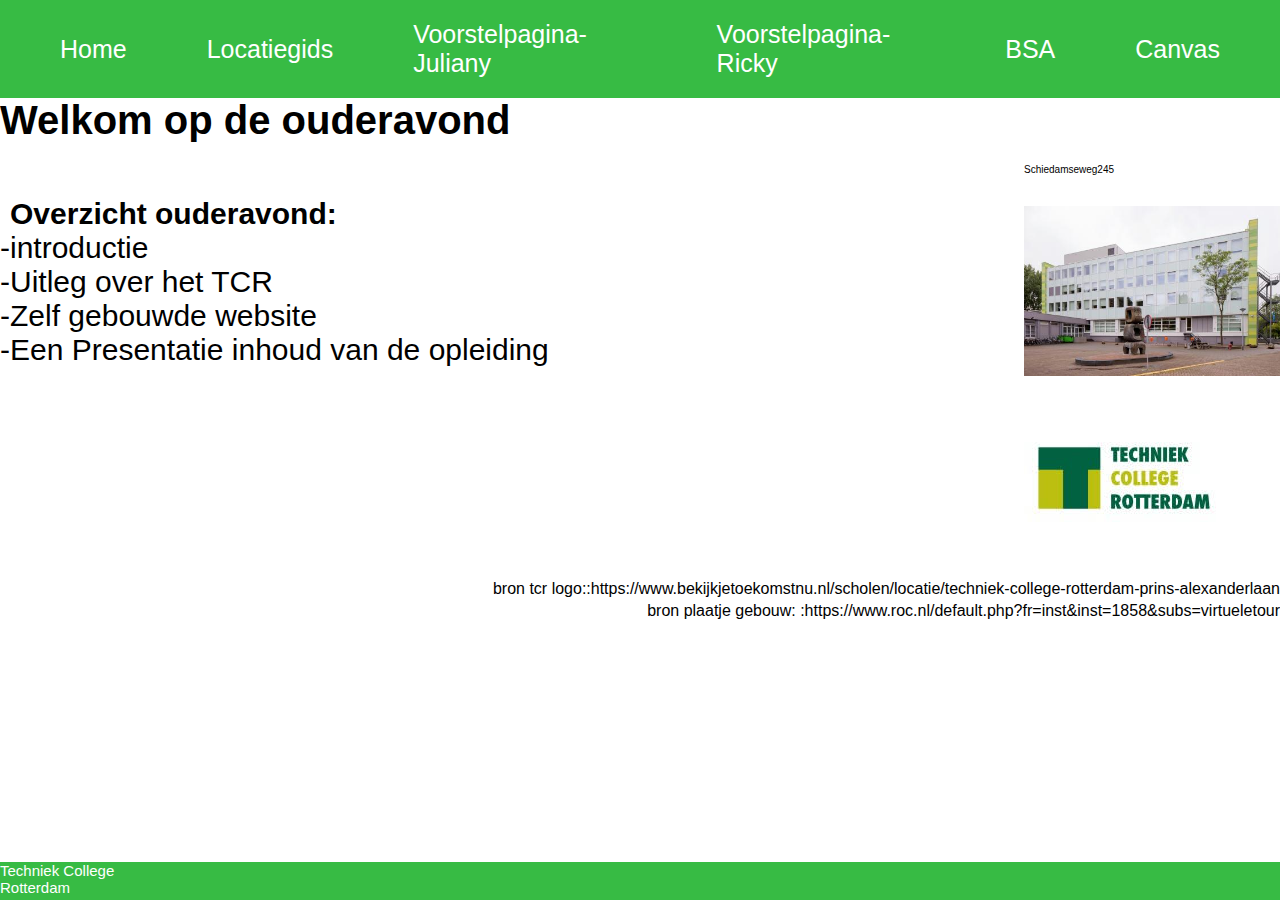
<file: index.html>
<!DOCTYPE html>
<html lang="en">
  <head>
    <meta charset="UTF-8" />
    <meta http-equiv="X-UA-Compatible" content="IE=edge" />
    <meta name="viewport" content="width=device-width, initial-scale=1.0" />
    <link rel="preconnect" href="https://fonts.googleapis.com" />
    <link rel="preconnect" href="https://fonts.gstatic.com" crossorigin />
    <link
      
      rel="stylesheet"
    />
    <link rel="stylesheet" href="style.css" />
    <title>Opdracht 3</title>
  </head>
  <body>
    <nav id="navhome">
    
      <ul>
        <li><a href="index.html">Home</a></li>
        <li><a href="Locatiegids.html">Locatiegids</a></li>
        <li><a href="voorstelpagina.html">Voorstelpagina-Juliany</a></li>
        <li><a href="voorstel.html">Voorstelpagina-Ricky</a></li>
        <li><a href="bsa.html">BSA</a></li>
        <li><a href="canvas.html">Canvas</a></li>
      </ul>
    </nav> 
    <h1 id="hoi">Welkom op de ouderavond</h1>
    <br>
   <p id="adress">Schiedamseweg245</p>
    <br><br>
    <h2 class="Overzicht">Overzicht ouderavond:</h2>
    <p class="Overzicht">-introductie
        <br>
        -Uitleg over het TCR
        <br>
        -Zelf gebouwde website
        <br>
        -Een Presentatie inhoud van de opleiding
    </p>
    <img id="piccalocatie" height="170px" src="img/296-docent-nederlands-engels-en-burgerschap-buiten1.jpg" alt="">
<img id="picca" src="img/images.jpg" alt="">

<p id="tcrlogo" class="bron">bron tcr logo::https://www.bekijkjetoekomstnu.nl/scholen/locatie/techniek-college-rotterdam-prins-alexanderlaan</p>
<br><br><br>
<p id="plaatjehome" class="bron">bron plaatje gebouw: :https://www.roc.nl/default.php?fr=inst&inst=1858&subs=virtueletour</p>
  <footer id="" class="footer,">
    <p id="footertxt">Techniek College Rotterdam</p>
  </footer>
  </body>
</html>
</file>
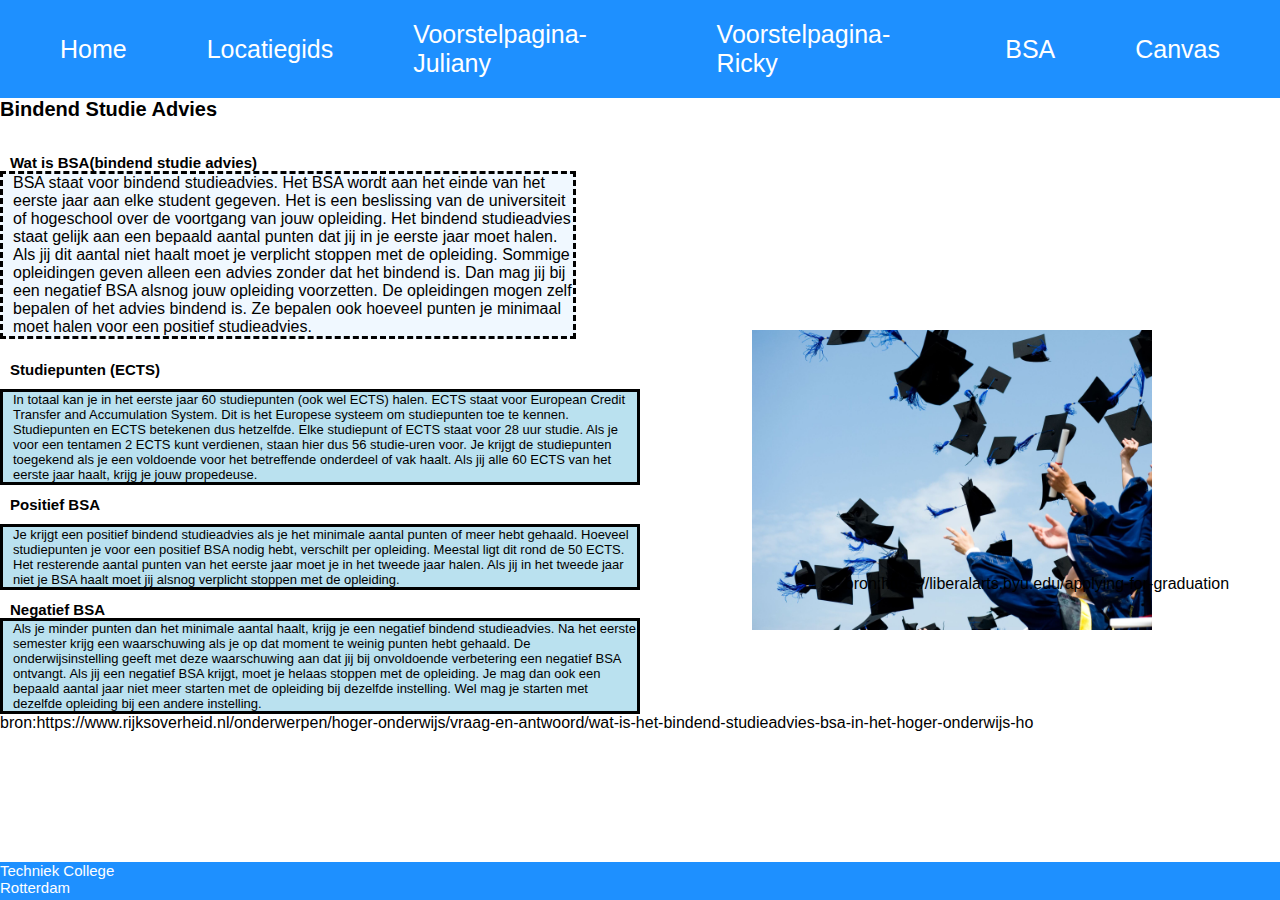
<file: bsa.html>
<!DOCTYPE html>
<html lang="en">
<head>
    <meta charset="UTF-8">
    <meta name="viewport" content="width=device-width, initial-scale=1.0">
    <title>Document</title>
    <link rel="stylesheet" href="style.css">
    <meta name="description" content="project Ouderavond">
</head>
<body id="bsabody">
    <nav id="navbsa">
    
        <ul>
          <li><a href="index.html">Home</a></li>
          <li><a href="Locatiegids.html">Locatiegids</a></li>
          <li><a href="voorstelpagina.html">Voorstelpagina-Juliany</a></li>
          <li><a href="voorstel.html">Voorstelpagina-Ricky</a></li>
          <li><a href="bsa.html">BSA</a></li>
          <li><a href="canvas.html">Canvas</a></li>
        </ul>
      </nav> 


      <h1>Bindend Studie Advies</h1>
      <br><br><br>
      <h2>Wat is BSA(bindend studie advies)</h2>
      
      <p id="bsatxt">BSA staat voor bindend studieadvies. Het BSA wordt aan het einde van het eerste jaar aan elke student gegeven. Het is een beslissing van de universiteit of hogeschool over de voortgang van jouw opleiding. Het bindend studieadvies staat gelijk aan een bepaald aantal punten dat jij in je eerste jaar moet halen. Als jij dit aantal niet haalt moet je verplicht stoppen met de opleiding. Sommige opleidingen geven alleen een advies zonder dat het bindend is. Dan mag jij bij een negatief BSA alsnog jouw opleiding voorzetten. De opleidingen mogen zelf bepalen of het advies bindend is. Ze bepalen ook hoeveel punten je minimaal moet halen voor een positief studieadvies.</p>
<br><br>

<h2>Studiepunten (ECTS)</h2>
<br>
<p class="bsatekst">In totaal kan je in het eerste jaar 60 studiepunten (ook wel ECTS) halen. ECTS staat voor European Credit Transfer and Accumulation System. Dit is het Europese systeem om studiepunten toe te kennen. Studiepunten en ECTS betekenen dus hetzelfde. Elke studiepunt of ECTS staat voor 28 uur studie. Als je voor een tentamen 2 ECTS kunt verdienen, staan hier dus 56 studie-uren voor. Je krijgt de studiepunten toegekend als je een voldoende voor het betreffende onderdeel of vak haalt. Als jij alle 60 ECTS van het eerste jaar haalt, krijg je jouw propedeuse.</p>
<br>
<h2>Positief BSA</h2>
<br>
<p class="bsatekst">Je krijgt een positief bindend studieadvies als je het minimale aantal punten of meer hebt gehaald. Hoeveel studiepunten je voor een positief BSA nodig hebt, verschilt per opleiding. Meestal ligt dit rond de 50 ECTS. Het resterende aantal punten van het eerste jaar moet je in het tweede jaar halen. Als jij in het tweede jaar niet je BSA haalt moet jij alsnog verplicht stoppen met de opleiding. </p>
<br>
<h2>Negatief BSA</h2>
<p class="bsatekst">Als je minder punten dan het minimale aantal haalt, krijg je een negatief bindend studieadvies. Na het eerste semester krijg een waarschuwing als je op dat moment te weinig punten hebt gehaald. De onderwijsinstelling geeft met deze waarschuwing aan dat jij bij onvoldoende verbetering een negatief BSA ontvangt. 

  Als jij een negatief BSA krijgt, moet je helaas stoppen met de opleiding. Je mag dan ook een bepaald aantal jaar niet meer starten met de opleiding bij dezelfde instelling. Wel mag je starten met dezelfde opleiding bij een andere instelling.</p>

  <img id="bsapicca" height="300px" src="img/downloads (1).jpg" alt="">
<p class="bron">bron:https://www.rijksoverheid.nl/onderwerpen/hoger-onderwijs/vraag-en-antwoord/wat-is-het-bindend-studieadvies-bsa-in-het-hoger-onderwijs-ho</p>
<br><br>
<p id="plaatjebsa" class="bron">bron:https://liberalarts.byu.edu/applying-for-graduation</p>
      <footer id="footerbsa" class="footer,">
        <p id="footertxt">Techniek College Rotterdam</p>
      </footer>
</body>
</html>
</file>
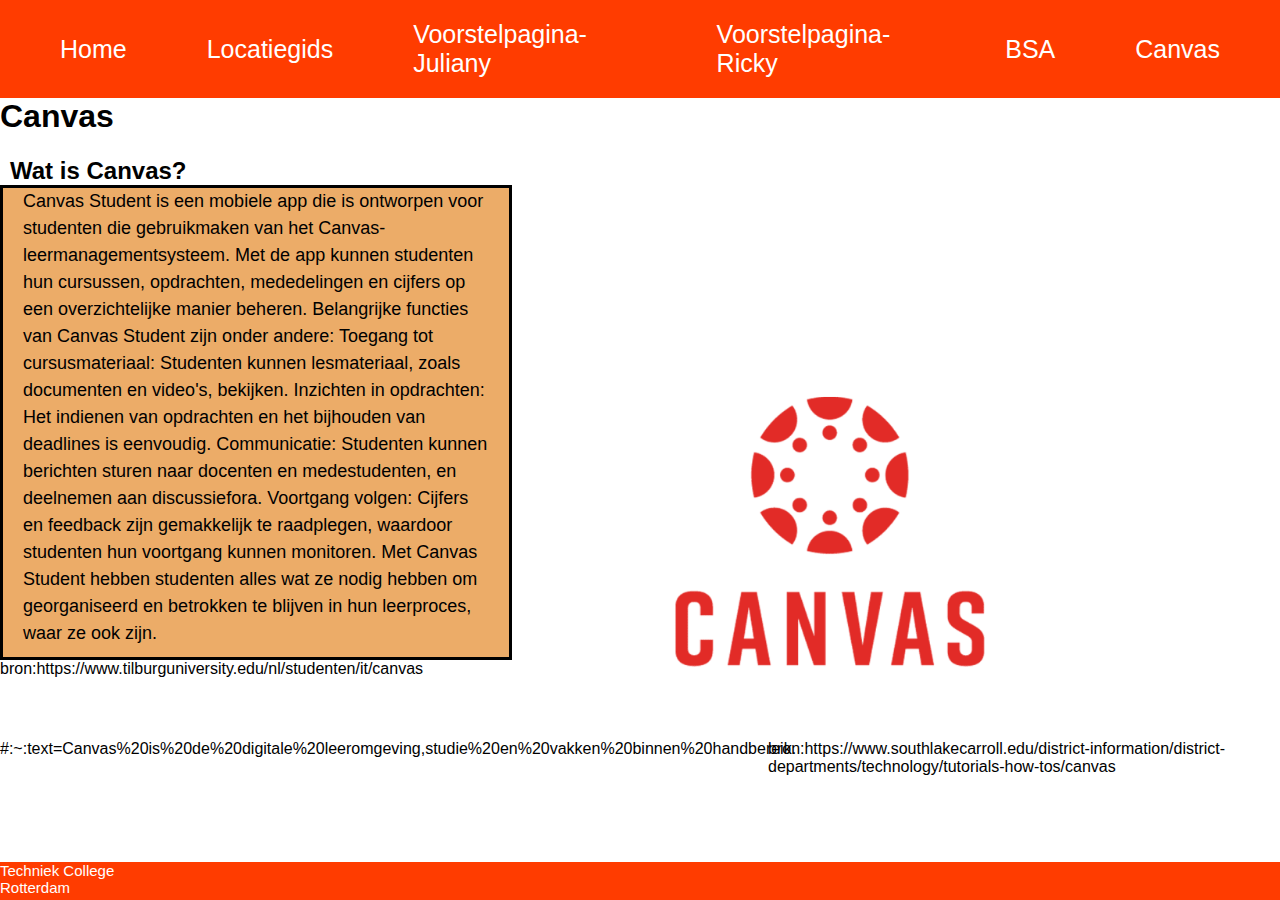
<file: canvas.html>
<!DOCTYPE html>
<html lang="en">
<head>
    <meta charset="UTF-8">
    <meta name="viewport" content="width=device-width, initial-scale=1.0">
    <title>Document</title>

    <link rel="stylesheet" href="style.css">
    <meta name="description" content="project Ouderavond">
</head>
<body>
    <nav id="navcanvas">
    
      <ul>
        <li><a href="index.html">Home</a></li>
        <li><a href="Locatiegids.html">Locatiegids</a></li>
        <li><a href="voorstelpagina.html">Voorstelpagina-Juliany</a></li>
        <li><a href="voorstel.html">Voorstelpagina-Ricky</a></li>
        <li><a href="bsa.html">BSA</a></li>
        <li><a href="canvas.html">Canvas</a></li>
      </ul>
      </nav> 

      <h1 id="canvasttl">Canvas</h1>
      <br><br>
      
      <h2 id="canvastxt">Wat is Canvas?</h2>
<p id="canvastekst">
  Canvas Student is een mobiele app die is ontworpen voor studenten die gebruikmaken van het Canvas-leermanagementsysteem. Met de app kunnen studenten hun cursussen, opdrachten, mededelingen en cijfers op een overzichtelijke manier beheren.
  
  Belangrijke functies van Canvas Student zijn onder andere:
  
  Toegang tot cursusmateriaal: Studenten kunnen lesmateriaal, zoals documenten en video's, bekijken.
  Inzichten in opdrachten: Het indienen van opdrachten en het bijhouden van deadlines is eenvoudig.
  Communicatie: Studenten kunnen berichten sturen naar docenten en medestudenten, en deelnemen aan discussiefora.
  Voortgang volgen: Cijfers en feedback zijn gemakkelijk te raadplegen, waardoor studenten hun voortgang kunnen monitoren.
  Met Canvas Student hebben studenten alles wat ze nodig hebben om georganiseerd en betrokken te blijven in hun leerproces, waar ze ook zijn.

</p>
<img id="canvasimg" src="img/canvas.png" alt="canvas.png">

<p class="bron">bron:https://www.tilburguniversity.edu/nl/studenten/it/canvas
   <br>#:~:text=Canvas%20is%20de%20digitale%20leeromgeving,studie%20en%20vakken%20binnen%20handbereik.</p>

<p id="plaatjecanvas" class="bron">bron:https://www.southlakecarroll.edu/district-information/district-departments/technology/tutorials-how-tos/canvas</p>
      <footer id="footercanvas" class="footer,">
        <p id="footertxt">Techniek College Rotterdam</p>
      </footer>
</body>
</html>
</file>
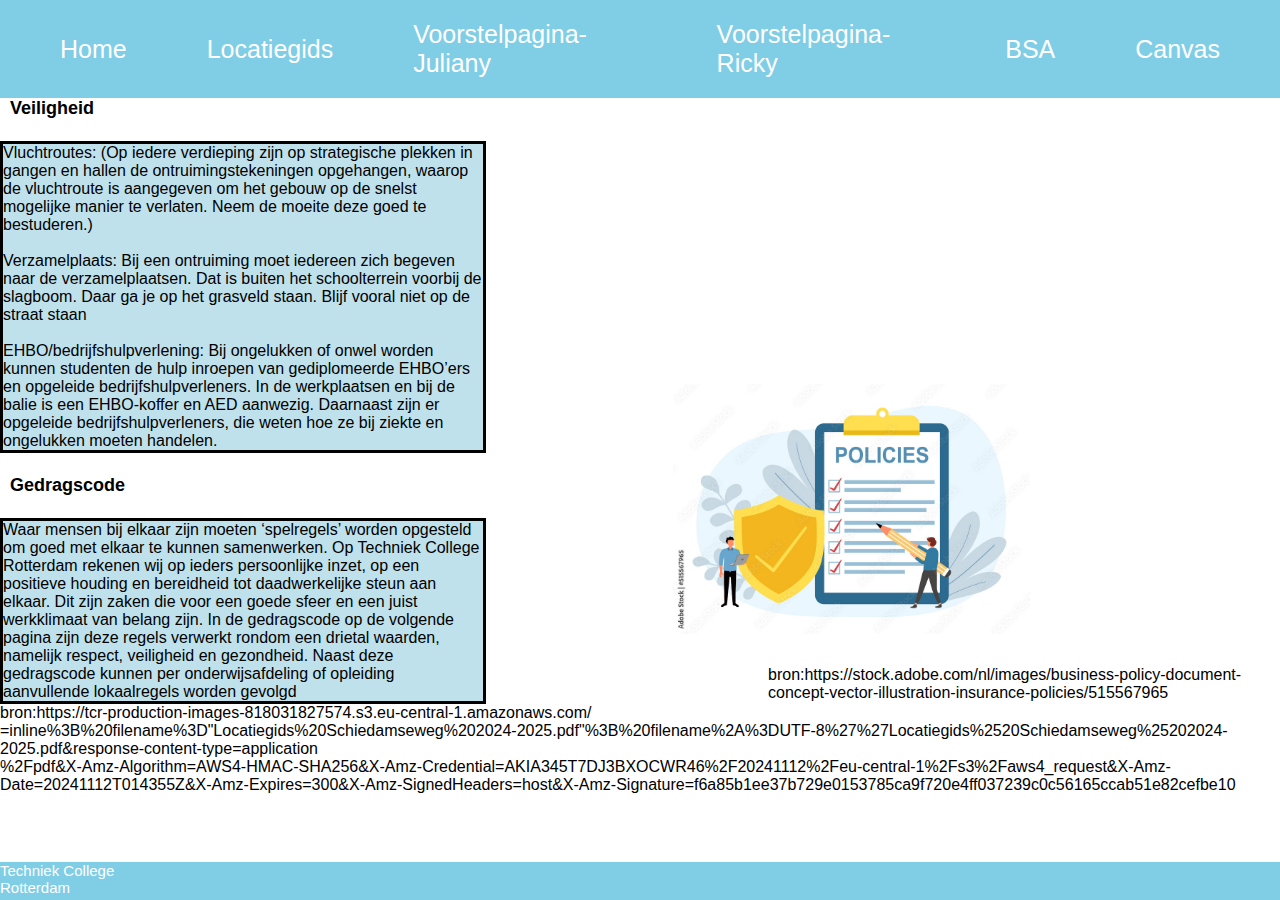
<file: Locatiegids.html>
<!DOCTYPE html>
<html lang="en">
  <head>
    <meta charset="UTF-8" />
    <meta http-equiv="X-UA-Compatible" content="IE=edge" />
    <meta name="viewport" content="width=device-width, initial-scale=1.0" />
    <link rel="preconnect" href="https://fonts.googleapis.com" />
    <link rel="preconnect" href="https://fonts.gstatic.com" crossorigin />
    <link
      href="https://fonts.googleapis.com/css2?family=Goldman:wght@700&display=swap"
      rel="stylesheet"
    />
    <link rel="stylesheet" href="style.css" />
    <title></title>
  </head>
  <body>
    <nav id="navloc">
    
      <ul>
        <li><a href="index.html">Home</a></li>
        <li><a href="Locatiegids.html">Locatiegids</a></li>
        <li><a href="voorstelpagina.html">Voorstelpagina-Juliany</a></li>
        <li><a href="voorstel.html">Voorstelpagina-Ricky</a></li>
        <li><a href="bsa.html">BSA</a></li>
        <li><a href="canvas.html">Canvas</a></li>
      </ul>
    </nav> 
    
    <h2 id="Veiligheid">Veiligheid</h2>
    <br><br>
    <p class="locatiegidstxt">	Vluchtroutes: (Op iedere verdieping zijn op strategische plekken in gangen en hallen de ontruimingstekeningen opgehangen, waarop de vluchtroute is aangegeven om het gebouw op de snelst mogelijke manier te verlaten. Neem de moeite deze goed te bestuderen.)
<br><br>
      	Verzamelplaats: Bij een ontruiming moet iedereen zich begeven naar de verzamelplaatsen. Dat is buiten het schoolterrein voorbij de slagboom. Daar ga je op het grasveld staan. Blijf vooral niet op de straat staan 
      <br><br>
      	EHBO/bedrijfshulpverlening: Bij ongelukken of onwel worden kunnen studenten de hulp inroepen van gediplomeerde EHBO’ers en opgeleide bedrijfshulpverleners. In de werkplaatsen en bij de balie is een EHBO-koffer en AED aanwezig. Daarnaast zijn er opgeleide bedrijfshulpverleners, die weten hoe ze bij ziekte en ongelukken moeten handelen.
      </p>
      <br><br>
      <h2 id="Gedragscode">Gedragscode</h2>
      <br><br>
      <p  class="locatiegidstxt">Waar mensen bij elkaar zijn moeten ‘spelregels’ worden opgesteld om goed met elkaar te kunnen samenwerken. Op Techniek College Rotterdam rekenen wij op ieders persoonlijke inzet, op een positieve houding en bereidheid tot daadwerkelijke steun aan elkaar. Dit zijn zaken die voor een goede sfeer en een juist werkklimaat van belang zijn. In de gedragscode op de volgende pagina zijn deze regels verwerkt rondom een drietal waarden, namelijk respect, veiligheid en gezondheid. Naast deze gedragscode kunnen per onderwijsafdeling of opleiding aanvullende lokaalregels worden gevolgd</p>
    
    <img id="locpicca" height="250px" src="img/1000_F_515567965_0EGBx3LiZ9XvUAD70n7kakJnYsGZRRh2.jpg" alt="">

<p class="bron">bron:https://tcr-production-images-818031827574.s3.eu-central-1.amazonaws.com/ <br> =inline%3B%20filename%3D"Locatiegids%20Schiedamseweg%202024-2025.pdf"%3B%20filename%2A%3DUTF-8%27%27Locatiegids%2520Schiedamseweg%25202024-2025.pdf&response-content-type=application <br> %2Fpdf&X-Amz-Algorithm=AWS4-HMAC-SHA256&X-Amz-Credential=AKIA345T7DJ3BXOCWR46%2F20241112%2Feu-central-1%2Fs3%2Faws4_request&X-Amz-Date=20241112T014355Z&X-Amz-Expires=300&X-Amz-SignedHeaders=host&X-Amz-Signature=f6a85b1ee37b729e0153785ca9f720e4ff037239c0c56165ccab51e82cefbe10</p>

    <p id="plaatjelocatiegids" class="bron">bron:https://stock.adobe.com/nl/images/business-policy-document-concept-vector-illustration-insurance-policies/515567965</p>
      <footer id="footerloc" class="footer,">
        <p id="footertxt">Techniek College Rotterdam</p>
      </footer>
</file>
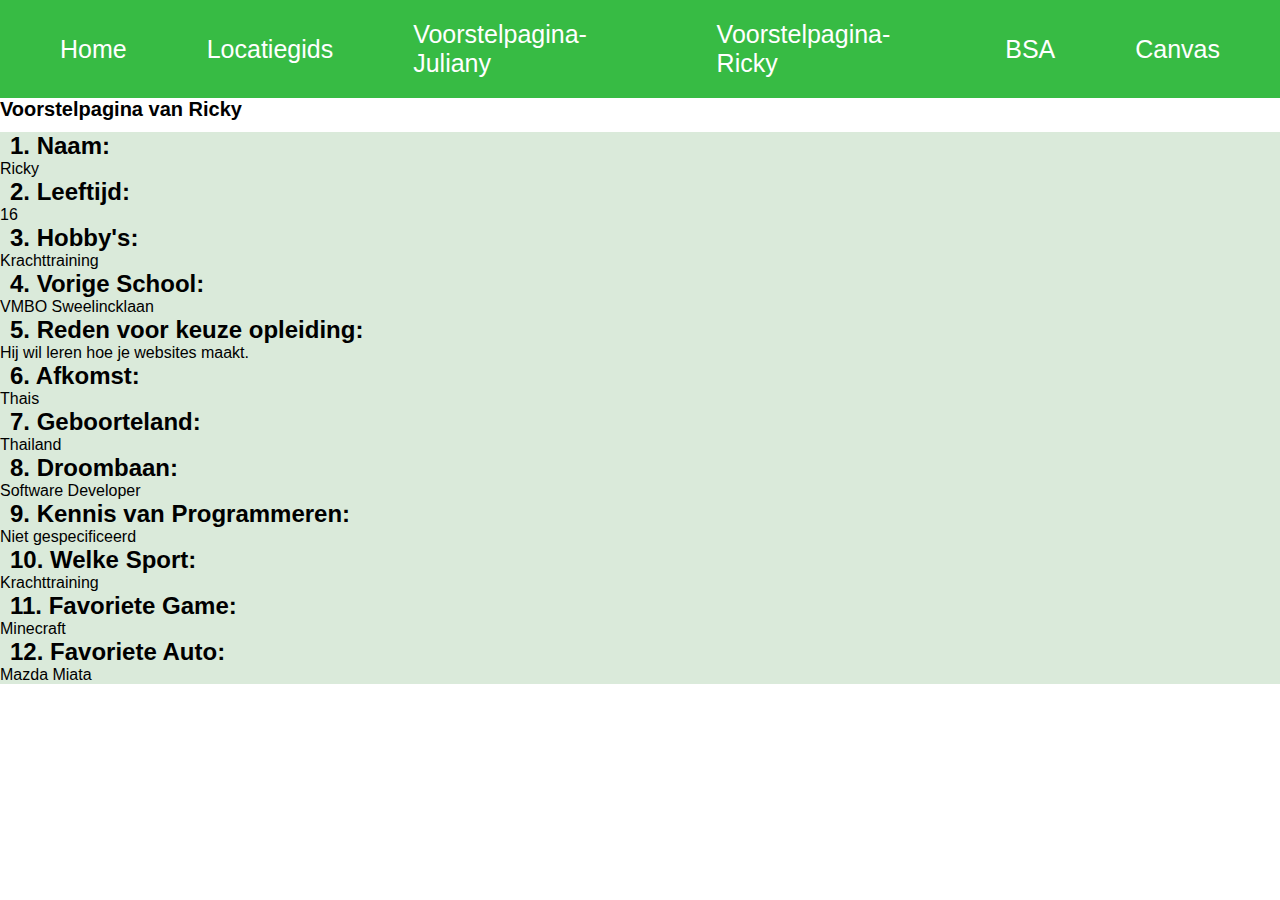
<file: voorstel.html>
<!DOCTYPE html>
<html lang="en">
<head>
<meta charset="UTF-8">    <meta name="viewport" content="width=device-width, initial-scale=1.0">
<title>Ouderavond</title>
<link rel="stylesheet" href="style.css">
<meta name="description" content="project Ouderavond">
</head>
<body>
    <nav>
    <ul>
        <li><a href="index.html">Home</a></li>
        <li><a href="Locatiegids.html">Locatiegids</a></li>
        <li><a href="voorstelpagina.html">Voorstelpagina-Juliany</a></li>
        <li><a href="voorstel.html">Voorstelpagina-Ricky</a></li>
        <li><a href="bsa.html">BSA</a></li>
        <li><a href="canvas.html">Canvas</a></li>
      </ul>
    </nav>
        <header>
            <h1>Voorstelpagina van Ricky</h1>
        </header>w
    
        <section>
            <div class="info-item">
                <h2>1. Naam:</h2>
                <p>Ricky</p>
            </div>
    
            <div class="info-item">
                <h2>2. Leeftijd:</h2>
                <p>16</p>
            </div>
    
            <div class="info-item">
                <h2>3. Hobby's:</h2>
                <p>Krachttraining</p>
            </div>
    
            <div class="info-item">
                <h2>4. Vorige School:</h2>
                <p>VMBO Sweelincklaan</p>
            </div>
    
            <div class="info-item">
                <h2>5. Reden voor keuze opleiding:</h2>
                <p>Hij wil leren hoe je websites maakt.</p>
            </div>
    
            <div class="info-item">
                <h2>6. Afkomst:</h2>
                <p>Thais</p>
            </div>
    
            <div class="info-item">
                <h2>7. Geboorteland:</h2>
                <p>Thailand</p>
            </div>
    
            <div class="info-item">
                <h2>8. Droombaan:</h2>
                <p>Software Developer</p>
            </div>
    
            <div class="info-item">
                <h2>9. Kennis van Programmeren:</h2>
                <p>Niet gespecificeerd</p>
            </div>
    
            <div class="info-item">
                <h2>10. Welke Sport:</h2>
                <p>Krachttraining</p>
            </div>
    
            <div class="info-item">
                <h2>11. Favoriete Game:</h2>
                <p>Minecraft</p>
            </div>
    
            <div class="info-item">
                <h2>12. Favoriete Auto:</h2>
                <p>Mazda Miata</p>
            </div>
        </section>
    </body>
    
</html>
</file>
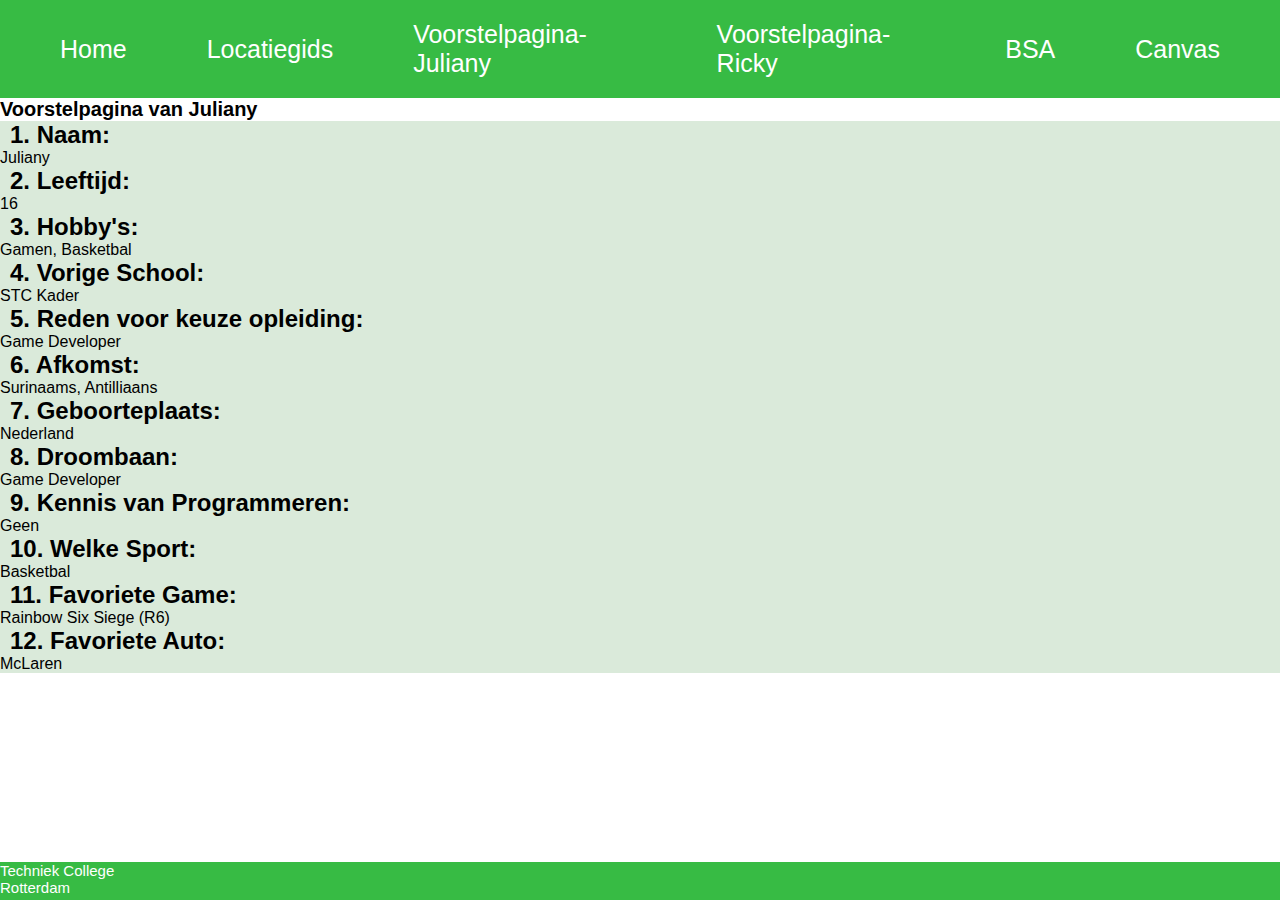
<file: voorstelpagina.html>
<!DOCTYPE html>
<html lang="nl">
<head>
    <meta charset="UTF-8">
    <meta name="viewport" content="width=device-width, initial-scale=1.0">
    <title>Voorstelpagina Juliany</title>
<link rel="stylesheet" href="style.css">
</head>
<body>
  <nav id="navvp">
    
    <ul>
        <li><a href="index.html">Home</a></li>
        <li><a href="Locatiegids.html">Locatiegids</a></li>
        <li><a href="voorstelpagina.html">Voorstelpagina-Juliany</a></li>
        <li><a href="voorstel.html">Voorstelpagina-Ricky</a></li>
        <li><a href="bsa.html">BSA</a></li>
        <li><a href="canvas.html">Canvas</a></li>
      </ul>
  </nav> 
    <footer id="footervp" class="footer,">
      <p id="footertxt">Techniek College Rotterdam</p>
    </footer>
    <header>
        <h1>Voorstelpagina van Juliany</h1>
    </header>

    <section>
        <div class="info-item">
            <h2>1. Naam:</h2>
            <p>Juliany</p>
        </div>

        <div class="info-item">
            <h2>2. Leeftijd:</h2>
            <p>16</p>
        </div>

        <div class="info-item">
            <h2>3. Hobby's:</h2>
            <p>Gamen, Basketbal</p>
        </div>

        <div class="info-item">
            <h2>4. Vorige School:</h2>
            <p>STC Kader</p>
        </div>

        <div class="info-item">
            <h2>5. Reden voor keuze opleiding:</h2>
            <p>Game Developer</p>
        </div>

        <div class="info-item">
            <h2>6. Afkomst:</h2>
            <p>Surinaams, Antilliaans</p>
        </div>

        <div class="info-item">
            <h2>7. Geboorteplaats:</h2>
            <p>Nederland</p>
        </div>

        <div class="info-item">
            <h2>8. Droombaan:</h2>
            <p>Game Developer</p>
        </div>

        <div class="info-item">
            <h2>9. Kennis van Programmeren:</h2>
            <p>Geen</p>
        </div>

        <div class="info-item">
            <h2>10. Welke Sport:</h2>
            <p>Basketbal</p>
        </div>

        <div class="info-item">
            <h2>11. Favoriete Game:</h2>
            <p>Rainbow Six Siege (R6)</p>
        </div>

        <div class="info-item">
            <h2>12. Favoriete Auto:</h2>
            <p>McLaren</p>
        </div>
    </section>
</body>
</html>
</file>
<file: style.css>
* {
  margin: 0;
  padding: 0;
  box-sizing: border-box;
}
html {
  font-size: 62.5%;
}
body {
  font-family: Arial, Helvetica, sans-serif;
  height: 100vh;
  color: white;
 color: rgb(255, 255, 255);
}

h1{
color: black;
}

h2{
color: black;
padding-left: 10px;
}

h3{
color: black;
}

nav {
  display: flex;
  width: 100%;
  padding: 2rem;
  min-height: 10vh;
  align-items: center;
  flex-wrap: wrap;
  margin: auto;
  justify-content: space-between;
  background-color:rgb(55, 187, 68) ;
}
nav ul {
  display: flex;
  align-items: center;
  list-style-type: none;
}
nav li {
  font-size: 2.5rem;
  padding: 0 4rem 0 4rem;
}
nav a {
  color: white;
  text-decoration: none;
}
nav img {
  width: 5vw;
}
footer {
  position: absolute;
  bottom: 0;
  width: 100%;
  height: 2.5rem;
}

#picca{
padding-left: 80%;
}

#hoi{
  color: black;
  font-size: 40px;
}

p{
color: black;
}

.Overzicht{
  font-size: 30px;
  color: black;
  
}

footer{
  font-size: 15px;
  padding-right: 90%;
  padding-bottom: 3%;
  text-align: left;
  background-color:rgb(55, 187, 68) ;
}

#footertxt{
  color: white;
}

#piccalocatie{
padding-left: 80%;
margin-top: -480px;
}
  
#adress{
  padding-left: 80%;
  padding-top: 10px;
}

.locatiegidstxt{
font-size: medium;
margin-right: 62%;
background-color: rgb(191, 225, 236);
border-style: solid;
}

#Veiligheid{
color: black;
font-size: large;
}

#Gedragscode{
color: black;
font-size: large;
}

#canvasttl{
color: black;
font-size: xx-large;
}

#canvastxt{
color: black;
font-size: x-large;
}

#canvasimg{
float: right;
height: 400px;
padding-right: 250px;
margin-top: -25%;
}

#canvastekst{
margin-right: 60%;  
font-size: large;
background-color: rgb(236, 172, 104);
border-style: solid;
line-height: 27px;
padding-left: 20px;
padding-right: 20px;
padding-bottom: 10px;
}

body{
background-image: url();
background-repeat: no-repeat;
background-size: cover;
}

#bsatxt{
margin-right: 55%;
font-size: medium;
padding-left: 10px;
background-color: aliceblue;
border-style: dashed;
}

.bsatekst{
margin-right: 50%;
font-size: small;
background-color: rgb(186, 225, 239);
border-style: solid;
padding-left: 10px;
}

#bsapicca{
float: right;
margin-top: -30%;
padding-right: 10%;
}

#navcanvas{
background-color: rgb(255, 60, 0);
}

#footercanvas{
background-color: rgb(255, 60, 0);
}

#navbsa{
background-color: dodgerblue;
}

#footerbsa{
background-color: dodgerblue;
}

#navhome{
background-color: rgb(55, 187, 68);
}

#footerhome{
background-color:  rgb(55, 187, 68);
}

#navvp{
background-color:rgb(55, 187, 68) ;
}

#footervp{
background-color:rgb(55, 187, 68) ;
}

.info-item{
background-color: rgb(218, 234, 218);
font-size: 16px;
}

#locpicca{
float: right;
height: 250px;
padding-right: 250px;
margin-top: -25%;

}

#navloc{
background-color: rgb(128, 205, 230);
}

#footerloc{
background-color:  rgb(128, 205, 230);
}

.bron{

font-size: medium;  

}


#plaatjebsa{
padding-left: 66%;
margin-top: -14%;
}

#plaatjecanvas{
padding-left: 60%;
margin-top: -4%;
}

#plaatjelocatiegids{
padding-left: 60%;
margin-top: -10%;
}

#plaatjehome{
float: right;  
}

#tcrlogo{
float: right;

}
</file>
